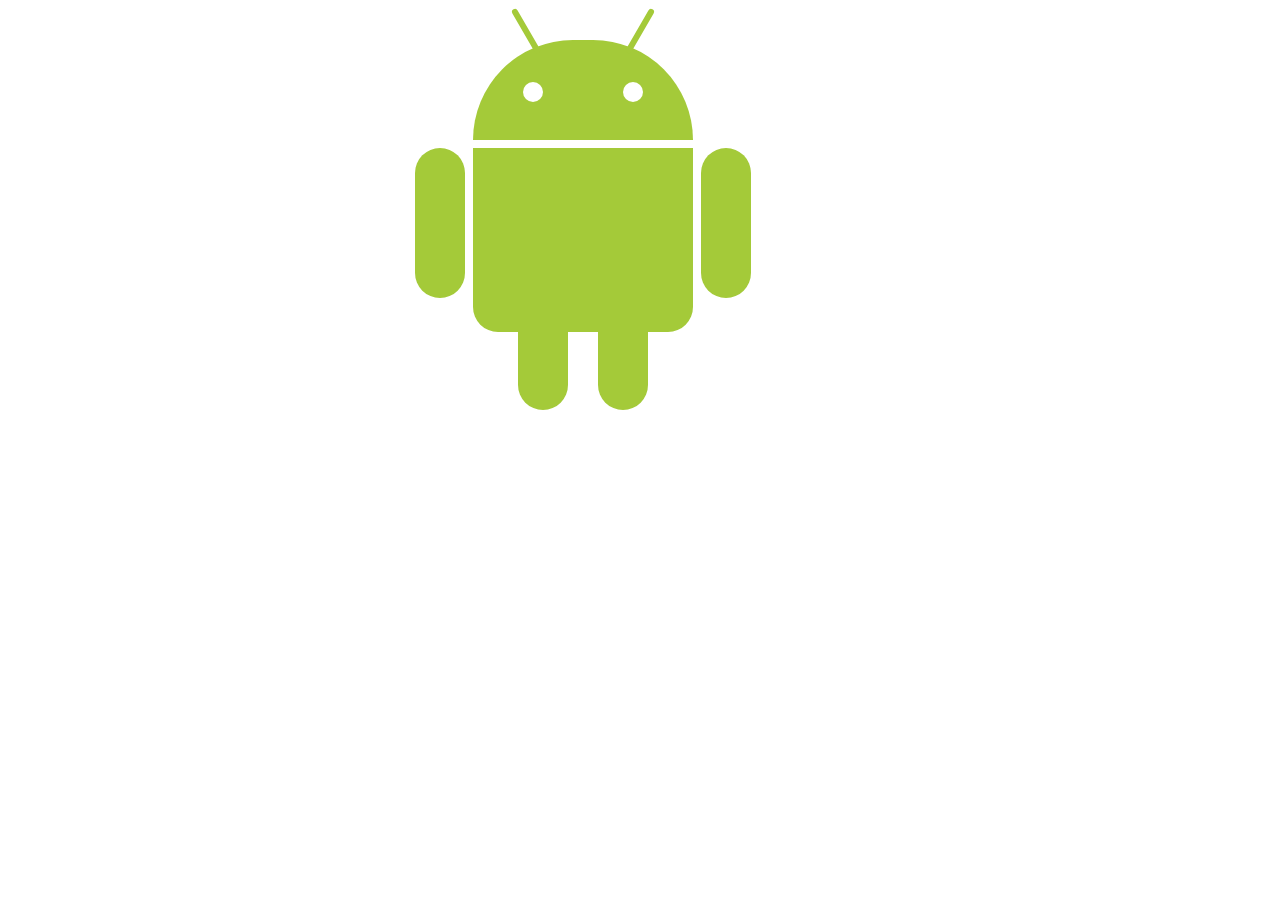
<file: test-site/android.html>
<!DOCTYPE html>
<html>
  <link href="styles/android.css" rel="stylesheet" type="text/css">
  <div class="android">
    <div class="head">
      <div class="l_ant"></div>
      <div class="r_ant"></div>
      <div class="l_eye"></div>
      <div class="r_eye"></div>
    </div>
    <div class="body">
      <div class="l_arm"></div>
      <div class="r_arm"></div>
      <div class="l_leg"></div>
      <div class="r_leg"></div>
    </div>
  </div>
</html>
</file>
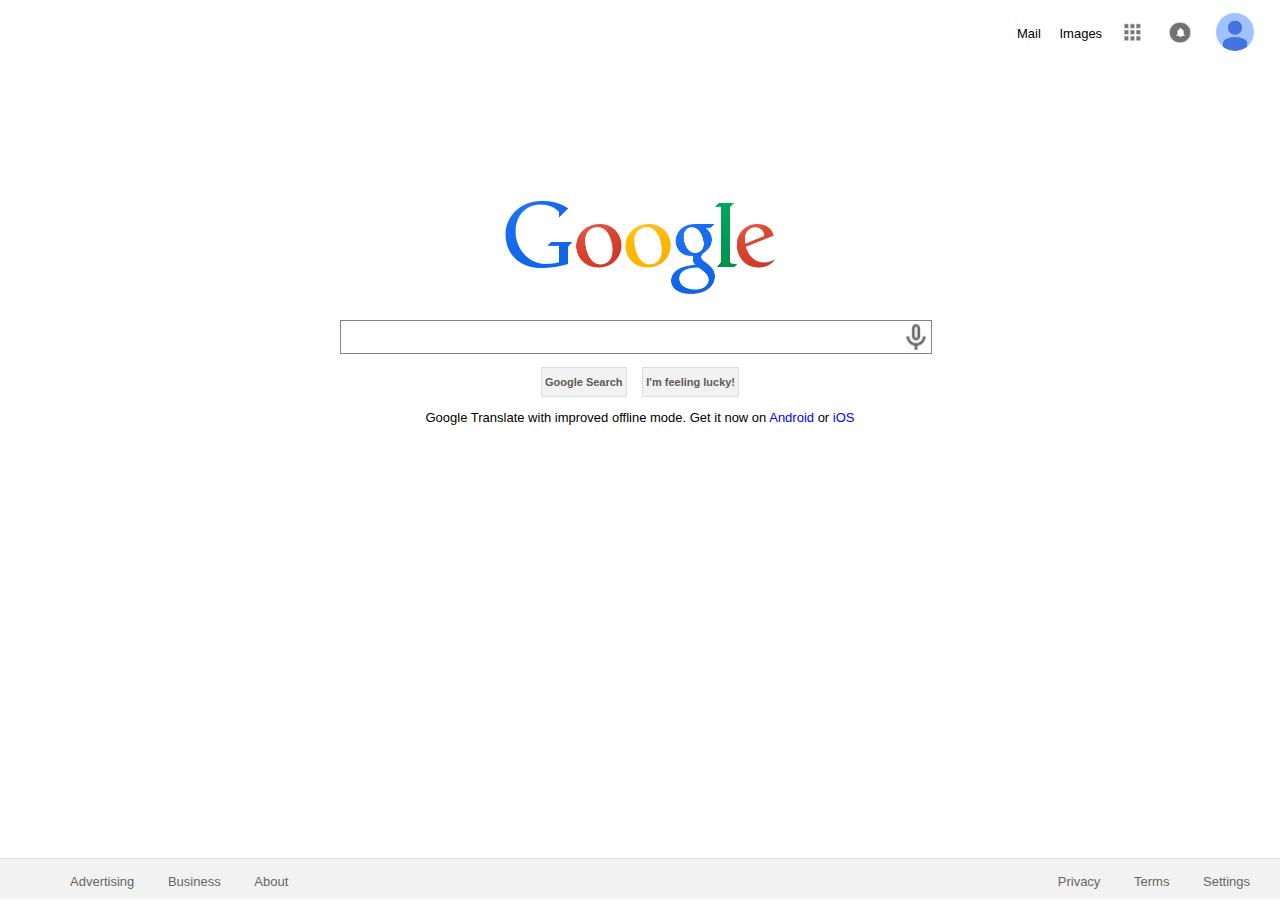
<file: test-site/googleclone.html>
<!DOCTYPE html>
<html>
<head>
    <meta charset="UTF-8" content="Google Clone Project">
    <link rel="stylesheet" type="text/css" href="styles/google.css">
    <title>Google, the best search engine</title>
</head>
    <body>
        <div class="wrapper">
            <div class="nav">
                <ul>
                    <li><a href=#>Mail</a></li>
                    <li><a href=#>Images</a></li>
                    <li><a href=#><img class="icons" src="images/icons.png" /></a></li>
                    <li><a href=#><img src="images/notifications.png" /></a></li>
                    <li><a href=#><img class="personal" src="images/photo.jpg" /></a></li>
                </ul>
            </div>
            <div class="main">
                <div class="logo"><img src="images/logo.png" /></div>
                <div class="searchbar">
                    <input type="text">
                <div class="mic">
                    <a href=#><img src="images/microphone.png" /></a>
                </div>
            </div>
            <div class="button">
                <a href=#><div id="search">Google Search</div></a>
                <a href=#><div id="lucky">I'm feeling lucky!</div></a>
            </div>
            <div>
                <p>Google Translate with improved offline mode. Get it now on <a href="">Android</a> or <a href=#>iOS</a></p>
            </div>
            <div class="footer">
                <div class="left">
                    <ul>
                        <li><a href=#>Advertising</a></li>
                        <li><a href=#>Business</a></li>
                        <li><a href=#>About</a></li>
                    </ul>
                </div>
                <div class="right">
                    <ul>
                        <li><a href=#>Privacy</a></li>
                        <li><a href=#>Terms</a></li>
                        <li><a href=#>Settings</a></li>
                    </ul>
                </div>
            </div>
        </div>
    </body>
</html>
</file>
<file: test-site/styles/android.css>
div {margin: o; padding: 0;}
div div {background: #A4CA39; position: relative}

.android {
    height: 404px; width: 334px;
    margin: 0 auto;
    
}

.head {
    width: 220px; height: 100px;
    top: 32px;
    border-radius: 110px 110px 0 0;
    -webkit-transition: all 0.1s ease-in;
}

.l_eye, .r_eye {
    background: #fff;
    width: 20px; height: 20px;
    position: absolute; top: 42px;
    
    border-radius: 10px;
    
}

.l_eye {left: 50px;}
.r_eye{right: 50px;}

.l_ant, .r_ant {
    width: 6px; height: 50px;
    position: absolute; top: -34px;
    
    border-radius: 3px;
}

.l_ant {
    left: 50px;
    transform: rotate(-30deg);
    -webkit-transform: rotate(-30deg);
    -moz-transform: rotate(-30deg);
}

.r_ant {
    right: 50px;
    transform: rotate(30deg);
    -webkit-transform: rotate(30deg);
    -moz-transform: rotate(30deg);
}

.body {
    width: 220px; height: 184px;
    top: 40px;
    
    border-radius: 0 0 25px 25px;
}

.l_arm, .r_arm, .l_leg, .r_leg {
    width: 50px; position: absolute;
    -webkit-transition: all 0.1s ease-in;
}

.l_arm, .r_arm {
    height: 150px;
    border-radius: 25px;
}
.l_leg, .r_leg {
    height: 80px; top: 182px;
    border-radius: 0 0 25px 25px;
}
.l_arm {left: -58px;}
.r_arm {right: -58px;}
.l_leg {left: 45px;}
.r_leg {right: 45px;}

.head:hover {
    -webkit-transform: rotate(-5deg) translate(-4px, -8px);
}

.l_arm:hover {
    -webkit-transform: rotate(15deg) translate(-14px, 0);
}

.r_arm:hover {
    -webkit-transform: rotate(-30deg) translate(30px, 0);
}
</file>
<file: test-site/styles/google.css>
body {
    font-family: sans-serif;
    font-size: 13px;
    margin: 0;
}

a {
    text-decoration: none;
    color: inherit;
}

a:hover {text-decoration: underline;}

.nav { 
    display: block;
    float: right;
}

.nav li {
    display: inline-block;
    padding-left: 15px;
    vertical-align: middle;
}

li img {
    height: 80%;
    width: 80%;
}
    
img.personal {
    height: 60%; 
    width: 60%;
    border-radius: 50%;
}

.main {
    display: block;
    width: 100%;
    text-align: center;
}

.logo {
    width: 100%;
    padding-top: 200px;
    padding-bottom: 25px;
}

.logo img {
    display: block;
    width: 270px;
    height: 95px;
    margin: auto;
}

.searchbar {
    width: 600px;
    height: 32px;
    margin: auto;
    position: relative;
}
    
.searchbar input {
    width: 570px;
    height: 100%;
    border: 1px solid gray;
    padding: 0px 10px;
    position: relative;
    float: left;
    z-index: 10;
}

.mic {
    position: absolute;
    width: 100%;
    height: 100%;
}

.mic img {
    float: right;
    height: 28px;
    position: relative;
    top: 3px;
    right: 10px;
    z-index: 11;
}

.button {
    display: block;
    margin-top: 15px;
}

.button a div {
    margin-left: 6px;
    margin-right: 6px;
    border: 1px solid #DDD;
    padding: 8px 3px;
    display: inline-block;
    background-color: #F2F2F2;
    color: #5f5a5a;
    font-size: 11px;
    font-weight: 600;
}
    
.button a div:hover {
    border: 1px solid black;
    color: black;
}

p a {color: blue;}

.footer {
    position: absolute;
    width: 100%;
    height: 40px;
    bottom: 1px;
    margin: 0;
    background-color: #F2F2F2;
    border-top: 1px solid #dedede;
}

.footer .left {
    display: block;
    float: left;
    text-align: left;
    width: 50%
}

.footer .right {
    display: block;
    text-align: right;
}

.footer .left ul, .footer .right ul {margin: 0;}

.footer .left ul {text-align: left}
    

.footer .left ul li, .footer .right ul li {
    display: inline-block;
    padding-top: 15px;
    padding-bottom: 10px;
    color: #666;
}

.footer .left ul li {
    padding-left: 30px;
}

.footer .right ul li{
    padding-right: 30px;
}
</file>
